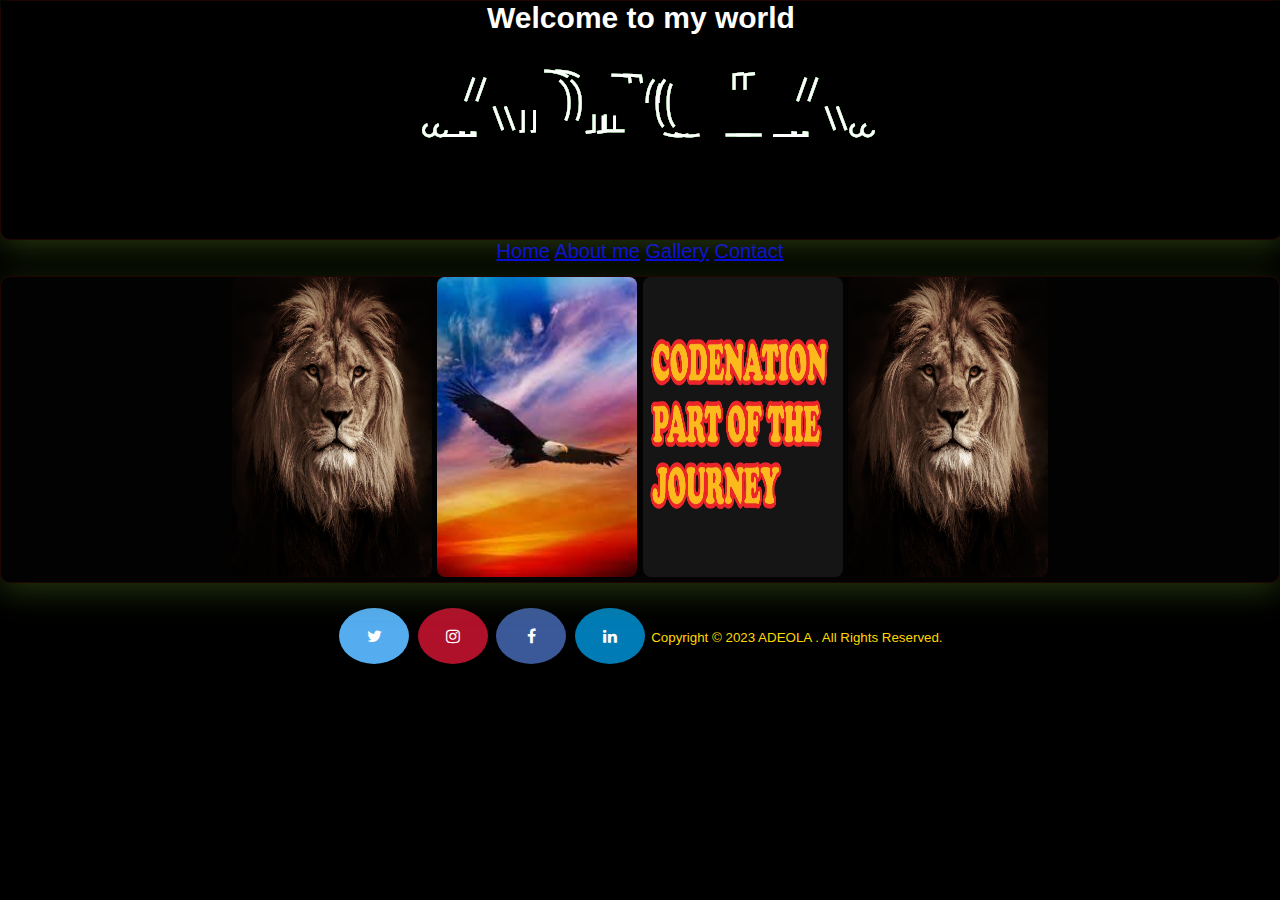
<file: index.html>
<!DOCTYPE html>
<html lang="en">

<head>
    <meta charset="UTF-8">
    <link rel="stylesheet" href="./styles/style.css">
    <title>Document</title>
    <meta name="viewport" content="width=device-width, initial-scale=1">
    <link rel="stylesheet" href="https://cdnjs.cloudflare.com/ajax/libs/font-awesome/4.7.0/css/font-awesome.min.css">
</head>

<body>

    <div id="first-div">
        <h1>Welcome to my world</h1>
        <!-- <h2>OLUNLOYO</h2> -->
        <svg viewBox="0 0 960 300">
            <symbol id="s-text">
                <text text-anchor="center" x="10%" y="50%">.ADEOLA. </text>
                <text text-anchor="centre" x="12%" y="50%">.ADEOLA. </text>
            </symbol>
    
            <g class="g-ants">
                <use xlink:href="#s-text" class="text-copy"></use>
                <use xlink:href="#s-text" class="text-copy"></use>
                <use xlink:href="#s-text" class="text-copy"></use>
                <use xlink:href="#s-text" class="text-copy"></use>
                <use xlink:href="#s-text" class="text-copy"></use>
            </g>
        </svg>
    </div>

    <div class="nav-bar">
        <a href="index.html">Home</a>
        <a href="aboutme.html">About me</a>
        <a href="gallery.html">Gallery</a>
        <a href="contact.html">Contact</a>

    </div>
    <p>
        <img src="./images/Lion.jpg" style="float:none "height=" 300px" width="200px" alt="LION">
        <img src="./images/eagle.jpg" style="float:none "height=" 300px" width="200px" alt="LION">
        <img src="./images/code.jpg" style="float:none "height=" 200px" width="200px" alt="LION">
        <img src="./images/Lion.jpg" style="float:none "height=" 300px" width="200px" alt="LION">
    </p>
    <div id="second-div">
    </div>
    <footer>
        <a href="#" class="fa fa-twitter"></a>
        <a href="#" class="fa fa-instagram"></a>
        <a href="#" class="fa fa-facebook"></a>
        <a href="#" class="fa fa-linkedin"></a>
        <small>Copyright © 2023 ADEOLA . All Rights Reserved.</small>
    </footer>
  
</body>

</html>
</file>
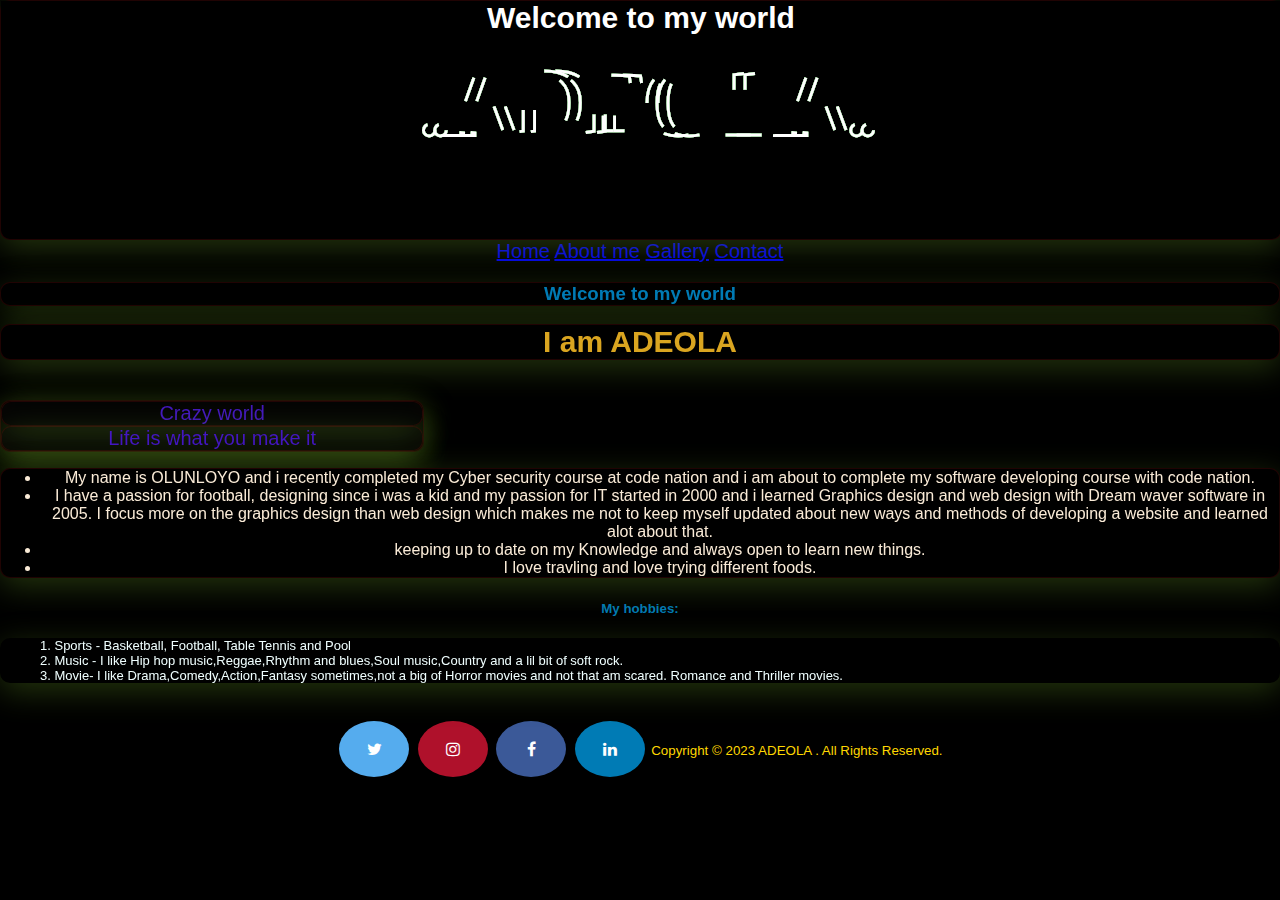
<file: aboutme.html>
<!DOCTYPE html>
<html lang="en">

<head>
    <meta charset="UTF-8">
    <link rel="stylesheet" href="./styles/style.css">
    <title>Document</title>
    <meta name="viewport" content="width=device-width, initial-scale=1">
    <link rel="stylesheet" href="https://cdnjs.cloudflare.com/ajax/libs/font-awesome/4.7.0/css/font-awesome.min.css">


</head>

<body>

    <div id="first-div">
        <h1>Welcome to my world</h1>
        <!-- <h2>OLUNLOYO</h2> -->
        <svg viewBox="0 0 960 300">
            <symbol id="s-text">
                <text text-anchor="centre" x="10%" y="50%">.ADEOLA. </text>
                <text text-anchor="centre" x="12%" y="50%">.ADEOLA. </text>
            </symbol>
    
            <g class="g-ants">
                <use xlink:href="#s-text" class="text-copy"></use>
                <use xlink:href="#s-text" class="text-copy"></use>
                <use xlink:href="#s-text" class="text-copy"></use>
                <use xlink:href="#s-text" class="text-copy"></use>
                <use xlink:href="#s-text" class="text-copy"></use>
            </g>
        </svg>
    </div>
    <div class="nav-bar">
        <a href="index.html">Home</a>
        <a href="aboutme.html">About me</a>
        <a href="gallery.html">Gallery</a>
        <a href="contact.html">Contact</a>
    </div>

    <h3>Welcome to my world</h3>
    <h4>I am ADEOLA
        
    </h4>

    <div class="third-div">
        <div class="child-of-div"></div>
        <p>Crazy world</p>
        <p>Life is what you make it</p>
    </div>


    <ul class="a">
        <li>My name is OLUNLOYO and i recently completed my Cyber security course at code nation and i am about to
            complete my software developing course with code nation.
        </li>
        <li>I have a passion for football, designing since i was a kid and my passion for IT started in 2000 and i learned
            Graphics design and web design with Dream waver software in
            2005. I focus more on the graphics design than web design which makes me not to keep myself updated about
            new ways and methods of developing a website and learned alot about that.
        </li>
        <li>keeping up to date on my Knowledge and always open to learn new things. </li>
        <li>I love travling and love trying different foods.</li>
    </ul>

    <h5>My hobbies:</h5>
    <ol class="b">
        <li>Sports - Basketball, Football, Table Tennis and Pool</li>
        <li>Music - I like Hip hop music,Reggae,Rhythm and blues,Soul music,Country and a lil bit of soft rock.</li>
        <li>Movie- I like Drama,Comedy,Action,Fantasy sometimes,not a big of Horror movies and not that am scared.
            Romance and Thriller movies.</li>

    </ol>
    <footer>
        <a href="#" class="fa fa-twitter"></a>
        <a href="#" class="fa fa-instagram"></a>
        <a href="#" class="fa fa-facebook"></a>
        <a href="#" class="fa fa-linkedin"></a>
        <small>Copyright © 2023 ADEOLA . All Rights Reserved.</small>
    </footer>
</body>

</html>
</file>
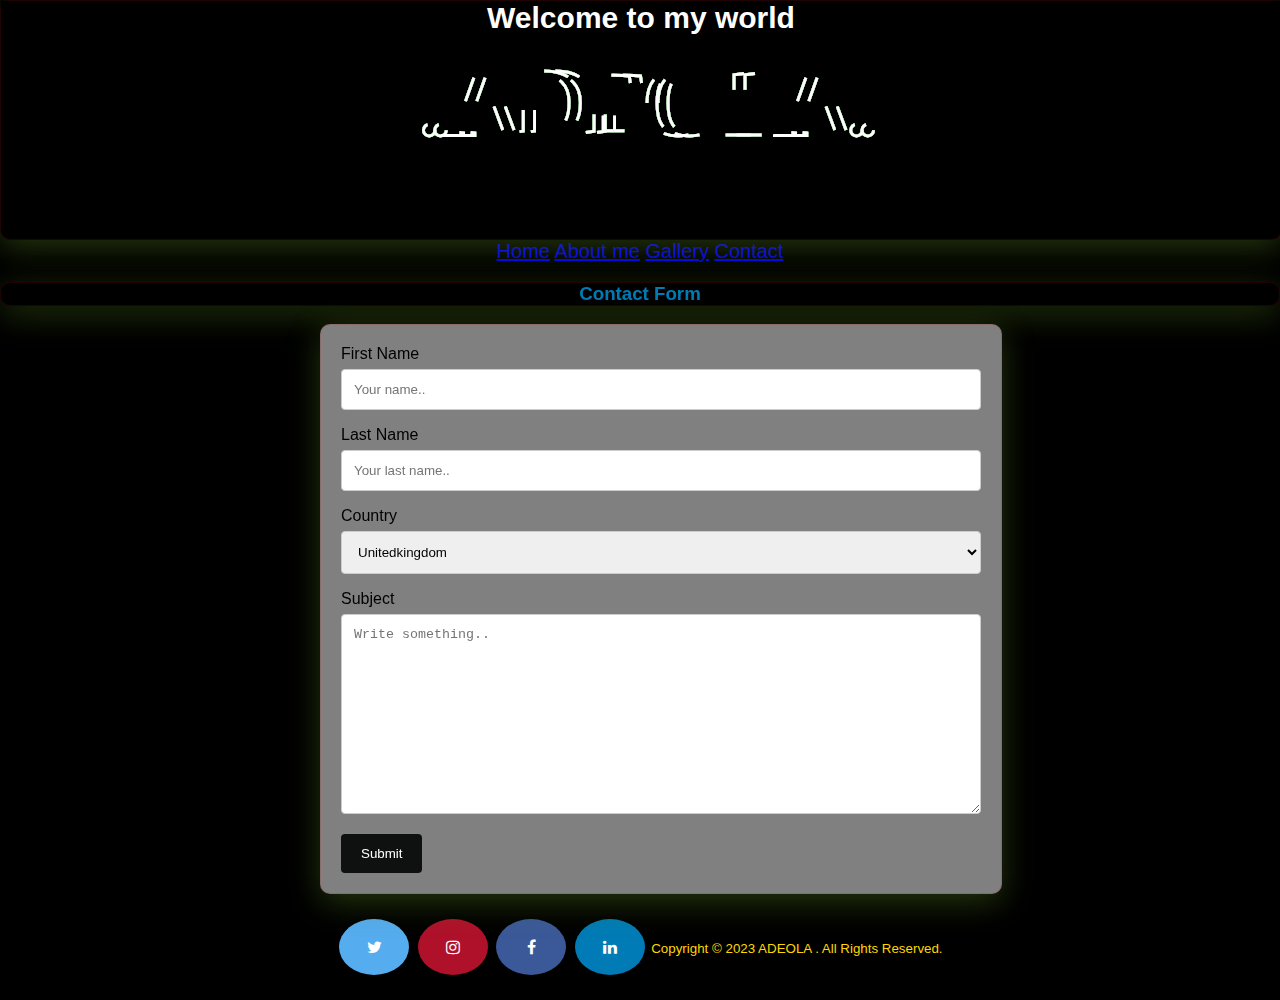
<file: contact.html>
<!DOCTYPE html>
<html lang="en">

<head>
    <meta charset="UTF-8">
    <link rel="stylesheet" href="./styles/style.css">
    <title>Document</title>
    <meta name="viewport" content="width=device-width, initial-scale=1">
    <link rel="stylesheet" href="https://cdnjs.cloudflare.com/ajax/libs/font-awesome/4.7.0/css/font-awesome.min.css">


</head>

<body>
    <div id="first-div">
        <h1>Welcome to my world</h1>
        <!-- <h2>OLUNLOYO</h2> -->
        <svg viewBox="0 0 960 300">
            <symbol id="s-text">
                <text text-anchor="center" x="10%" y="50%">.ADEOLA. </text>
                <text text-anchor="centre" x="12%" y="50%">.ADEOLA. </text>
            </symbol>
    
            <g class="g-ants">
                <use xlink:href="#s-text" class="text-copy"></use>
                <use xlink:href="#s-text" class="text-copy"></use>
                <use xlink:href="#s-text" class="text-copy"></use>
                <use xlink:href="#s-text" class="text-copy"></use>
                <use xlink:href="#s-text" class="text-copy"></use>
            </g>
        </svg>
    </div>
    <div class="nav-bar">
        <a href="index.html">Home</a>
        <a href="aboutme.html">About me</a>
        <a href="gallery.html">Gallery</a>
        <a href="contact.html">Contact</a>
    </div>
   
    <h3>Contact Form</h3>

    <div class="container">
        <form action="/action_page.php">
            <label for="fname">First Name</label>
            <input type="text" id="fname" name="firstname" placeholder="Your name..">

            <label for="lname">Last Name</label>
            <input type="text" id="lname" name="lastname" placeholder="Your last name..">

            <label for="country">Country</label>
            <select id="country" name="country">
                <option value="unitedkingdon">Unitedkingdom</option>
                <option value="nigeria">Nigeria</option>
                <option value="usa">USA</option>
                <option value="ghana">Ghana</option>
                <option value="canada">Canada</option>
            </select>

            <label for="subject">Subject</label>
            <textarea id="subject" name="subject" placeholder="Write something.." style="height:200px"></textarea>

            <input type="submit" value="Submit">
        </form>
    </div>
    <div class="social-contact">
    </div>
    <footer>
        <div>
            <a href="#" class="fa fa-twitter"></a>
            <a href="#" class="fa fa-instagram"></a>
            <a href="#" class="fa fa-facebook"></a>
            <a href="#" class="fa fa-linkedin"></a>
            <small>Copyright © 2023 ADEOLA . All Rights Reserved.</small>
        </div>
    </footer>
</body>

</html>
</file>
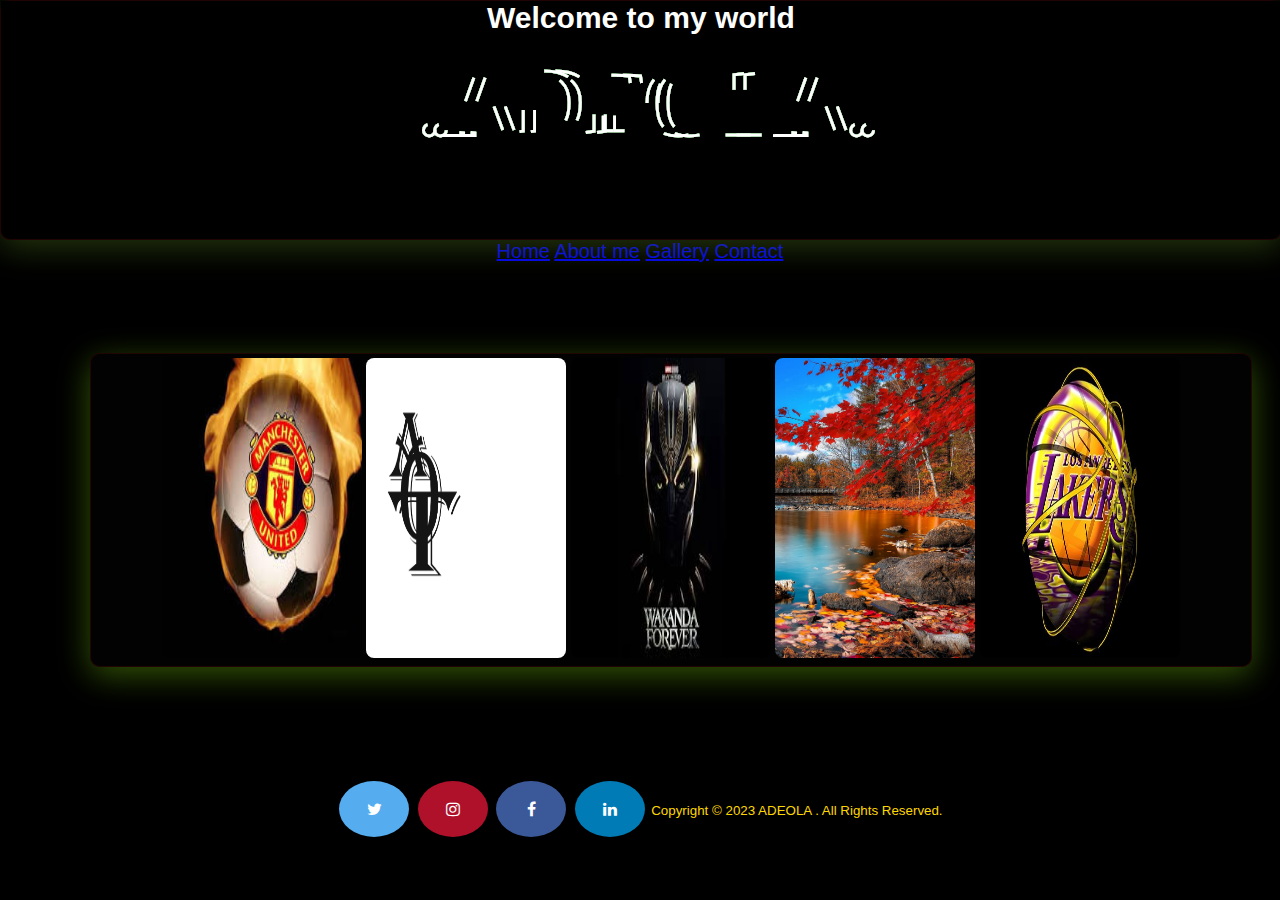
<file: gallery.html>
<!DOCTYPE html>
<html lang="en">

<head>
    <meta charset="UTF-8">
    <link rel="stylesheet" href="./styles/style.css">
    <title>Document</title>
    <meta name="viewport" content="width=device-width, initial-scale=1">
    <link rel="stylesheet" href="https://cdnjs.cloudflare.com/ajax/libs/font-awesome/4.7.0/css/font-awesome.min.css">
</head>

<body>


    <div id="first-div">
        <h1>Welcome to my world</h1>
        <!-- <h2>OLUNLOYO</h2> -->
        <svg viewBox="0 0 960 300">
            <symbol id="s-text">
                <text text-anchor="center" x="10%" y="50%">.ADEOLA. </text>
                <text text-anchor="centre" x="12%" y="50%">.ADEOLA. </text>
            </symbol>
    
            <g class="g-ants">
                <use xlink:href="#s-text" class="text-copy"></use>
                <use xlink:href="#s-text" class="text-copy"></use>
                <use xlink:href="#s-text" class="text-copy"></use>
                <use xlink:href="#s-text" class="text-copy"></use>
                <use xlink:href="#s-text" class="text-copy"></use>
            </g>
        </svg>

    </div>
    <div class="nav-bar">
        <a href="index.html">Home</a>
        <a href="aboutme.html">About me</a>
        <a href="gallery.html">Gallery</a>
        <a href="contact.html">Contact</a>
    </div>
   

    <div class="photos">

        <img src="./images/unitedlogo.jpg" style="float:none " height=" 300px" width="200px" alt="LION">
        <img src="./images/playlogo.jpg" style="float:none " height=" 300px" width="200px" alt="LION">
        <img src="./images/wakanda.jpg" style="float:none " height=" 200px" width="200px" alt="LION">
        <img src="./images/nature.jpg" style="float:none " height=" 300px" width="200px" alt="LION">
        <img src="./images/lakers.jpg" style="float:none " height=" 300px" width="200px" alt="LION">
    </div>

    <div id="second-div">
    </div>
    <footer>
        <a href="#" class="fa fa-twitter"></a>
        <a href="#" class="fa fa-instagram"></a>
        <a href="#" class="fa fa-facebook"></a>
        <a href="#" class="fa fa-linkedin"></a>
        <small>Copyright © 2023 ADEOLA . All Rights Reserved.</small>
    </footer>
   

</body>

</html>
</file>
<file: styles/style.css>
/* index page */
body {
    display: flexbox;
    background: black;
}

HTML CSSResult Skip Results Iframe EDIT ON
/* @import url(https://fonts.googleapis.com/css?family=Montserrat); */

html,
body {
    display: flexbox;
    height: 205%;
    font-weight: 400;
    background-position-y: center;
}

body {
    /* background: yellow; */
    display: flexbox;
    font-family: Arial;
    margin-top: 0%;
    margin-bottom: 0%;
    text-align: center;
    width: 100%;
    background-position: 0%;
    gap: 2%;

}

svg {
    display: flexbox;
    font: 10.5em 'Montserrat';
    width: 560px;
    height: 200px;
    text-align: center;
    margin-right: 5%;
    margin-left: 5%;
}

.text-copy {
    display: flexbox;
    fill: none;
    stroke: white;
    stroke-dasharray: 6% 29%;
    stroke-width: 5px;
    stroke-dashoffset: 0%;
    animation: stroke-offset 5.5s infinite linear;
}

.text-copy:nth-child(1) {
    display: flexbox;
    stroke: white;
    animation-delay: -1;
}

.text-copy:nth-child(2) {
    display: flexbox;
    stroke: green;
    animation-delay: -2s;
}

.text-copy:nth-child(3) {
    display: flexbox;
    stroke: white;
    animation-delay: -3s;
}

.text-copy:nth-child(4) {
    display: flexbox;
    stroke: green;
    animation-delay: -4s;
}

.text-copy:nth-child(5) {
    display: flexbox;
    stroke: white;
    animation-delay: -5s;
}

@keyframes stroke-offset {
    100% {
        stroke-dashoffset: -35%;
    }
}


img {display: flexbox;
    border-radius: 8px;
    width: 200px;
    height: 300px;
    object-fit: initial;

}

img:hover {
    display: flexbox;
    transform: scaleX(-1);
}




h1 {
    display: flexbox;
    font-family: 'Oswad', 'Arial Narrow', Arial, sans-serif;
    text-align: center;
    background-color: black;
    font-size: 30px;
    color: white;
    margin: 0%;
    justify-content: center;
    gap: 20px;
}

h2 {
    display: flexbox;
    font-family: 'Franklin Gothic Medium', 'Arial Narrow', Arial, sans-serif;
    background-color: black;
    text-align: center;
    font-size: 100px;
    color: rgb(171, 206, 125);
    margin: auto;
    width: 95%;

}


#first-div {
    display: flexbox;
    margin-bottom: auto;
    width: 100%;
    background-color: black;
    list-style-position: outside;
    background: black;
    box-shadow: 0 8px 32px 0 rgba(97, 145, 34, 0.37);
    backdrop-filter: blur(6.5px);
    -webkit-backdrop-filter: blur(8.5px);
    border-radius: 10px;
    border: 1px solid rgba(177, 19, 19, 0.18);



}

p {
    display: flexbox;
    text-align: center;
    background-color: black;
    font-size: 20px;
    color: rgb(68, 23, 193);
    margin: auto;
    justify-content: center;
    margin-bottom: 0%;
    margin-top: 0%;
    background: rgba(6, 6, 6, 0.3);
    box-shadow: 0 8px 32px 0 rgba(97, 145, 34, 0.37);
    backdrop-filter: blur(6.5px);
    -webkit-backdrop-filter: blur(8.5px);
    border-radius: 10px;
    border: 1px solid rgba(177, 19, 19, 0.18);
    margin-top: 0%;
    margin-bottom: 0%;
}


#second-div {
    display: flexbox;
    margin-top: 0%;
    background-color: rgb(211, 121, 10);
}


.nav-bar {
    display: flexbox;
    font-size: 20px;
    color: black;
    font-display: flex;
    background-color: black;
    text-align: center;
    margin: auto;
    margin-bottom: 1%;
    width: 95%;
    /* color: rgb(168, 147, 27); */
    justify-content: space-between;
    
    /* align-content: center; */
    justify-content: center;
    gap: 100px;
    list-style-type: none;

}

.background {
    display: flexbox;
    background-color: black;
}


footer {
    display: flexbox;
    background-color: black;
    text-align: center;
    padding: 20px;
    color: gold;
    line-height: 1%;
}

.fa {
    display: flex;
    padding: 20px;
    font-size: 30px;
    width: 30px;
    text-align: center;
    text-decoration: none;
    margin: 5px 2px;
    border-radius: 50%;
}

.fa:hover {
    display: flex;
    opacity: 0.5;

}

.fa-facebook {
    background: #3B5998;
    color: white;

}

.fa-twitter {
    background: #55ACEE;
    color: white;
}

.fa-instagram {
    background: #af112b;
    color: white;
}

.fa-linkedin {
    background: #007bb5;
    color: white;
}


/* gallery page */


.photos {
    display: flexbox;
    padding: 4px;
    background: rgba(6, 6, 6, 0.3);
    box-shadow: 0 8px 32px 0 rgba(137, 229, 17, 0.37);
    backdrop-filter: blur(6.5px);
    -webkit-backdrop-filter: blur(8.5px);
    border-radius: 10px;
    border: 1px solid rgba(177, 19, 19, 0.18);
    margin-top: 0%;
    margin-bottom: 0%;
    margin: 7%;
    gap: 2.5%;
    text-align: center;
    width: 90%;
}

/* gallery page end */
/* index page end */
/* 






/* about me page */

/* .video {
                      
    text-align: center;

} */
body,
html {
    height: 100%;
    margin: 0;
    font-family: Arial, Helvetica, sans-serif;
}

* {
    display: flexbox;
    box-sizing: border-box;
}

.third-div {
    width: 33%;
    font-size: 30px;
    background: rgba(6, 6, 6, 0.3);
    box-shadow: 0 8px 32px 0 rgba(97, 145, 34, 0.37);
    backdrop-filter: blur(6.5px);
    -webkit-backdrop-filter: blur(8.5px);
    border-radius: 10px;
    border: 1px solid rgba(177, 19, 19, 0.18);
    margin-top: 0%;
    margin-bottom: 0%;

}

ul.a {
    font-size: medium;
    color: antiquewhite;
    list-style-position: outside;
    background: black;
    box-shadow: 0 8px 32px 0 rgba(97, 145, 34, 0.37);
    backdrop-filter: blur(6.5px);
    -webkit-backdrop-filter: blur(8.5px);
    border-radius: 10px;
    border: 1px solid rgba(177, 19, 19, 0.18);

}




ol.b {
    font-size: small;
    color: azure;
    list-style-position: inside;
    text-align: left;
    background: black;
    box-shadow: 0 8px 32px 0 rgba(97, 145, 34, 0.37);
    backdrop-filter: blur(6.5px);
    -webkit-backdrop-filter: blur(8.5px);
    border-radius: 10px;
    border: 1px solid rgba(red, green, blue, alpha);
}

h3 {
    color: #007bb5;
    text-align: center;
    background: black;
    box-shadow: 0 8px 32px 0 rgba(97, 145, 34, 0.37);
    backdrop-filter: blur(6.5px);
    -webkit-backdrop-filter: blur(8.5px);
    border-radius: 10px;
    border: 1px solid rgba(177, 19, 19, 0.18);
}

h4 {
    color: goldenrod;
    text-align: center;
    font-size: 30px;
    margin-top: 0%;
    background: black;
    box-shadow: 0 8px 32px 0 rgba(97, 145, 34, 0.37);
    backdrop-filter: blur(6.5px);
    -webkit-backdrop-filter: blur(8.5px);
    border-radius: 10px;
    border: 1px solid rgba(177, 19, 19, 0.18);
}

h5 {
    color: #007bb5;
    text-align: center;
}

/* about me page end */

/* contact page */
body {
    font-family: Arial, Helvetica, sans-serif;
}

* {
    box-sizing: 50px;
    box-sizing: content-box
}

input[type=text],
select,
textarea {
    width: 100%;
    padding: 12px;
    border: 1px solid #ccc;
    border-radius: 4px;
    box-sizing: border-box;
    margin-top: 6px;
    margin-bottom: 16px;
    resize: vertical;

}

input[type=submit] {
    background-color: #0f1010;
    color: white;
    padding: 12px 20px;
    border: none;
    border-radius: 4px;
    cursor: pointer;
}

input[type=submit]:hover {
    background-color: #45a049;
}

.container {
    display: flexbox;

    border-radius: 5px;
    background-color: grey;
    padding: 20px;
    text-align: left;
    margin-left: 25%;
    margin-right: 25%;
    margin-top: 0%;
    margin-bottom: 0%;
    width: 50%;
    /* background-color: black; */
    list-style-position: outside;
    /* background: black; */
    box-shadow: 0 8px 32px 0 rgba(97, 145, 34, 0.37);
    backdrop-filter: blur(6.5px);
    -webkit-backdrop-filter: blur(8.5px);
    border-radius: 10px;
    border: 1px solid rgba(177, 19, 19, 0.18);

}

.social-contact {

    text-align: center;
    margin: 0%;
    font-size: 10px;
}


/* contact page end */
</file>
